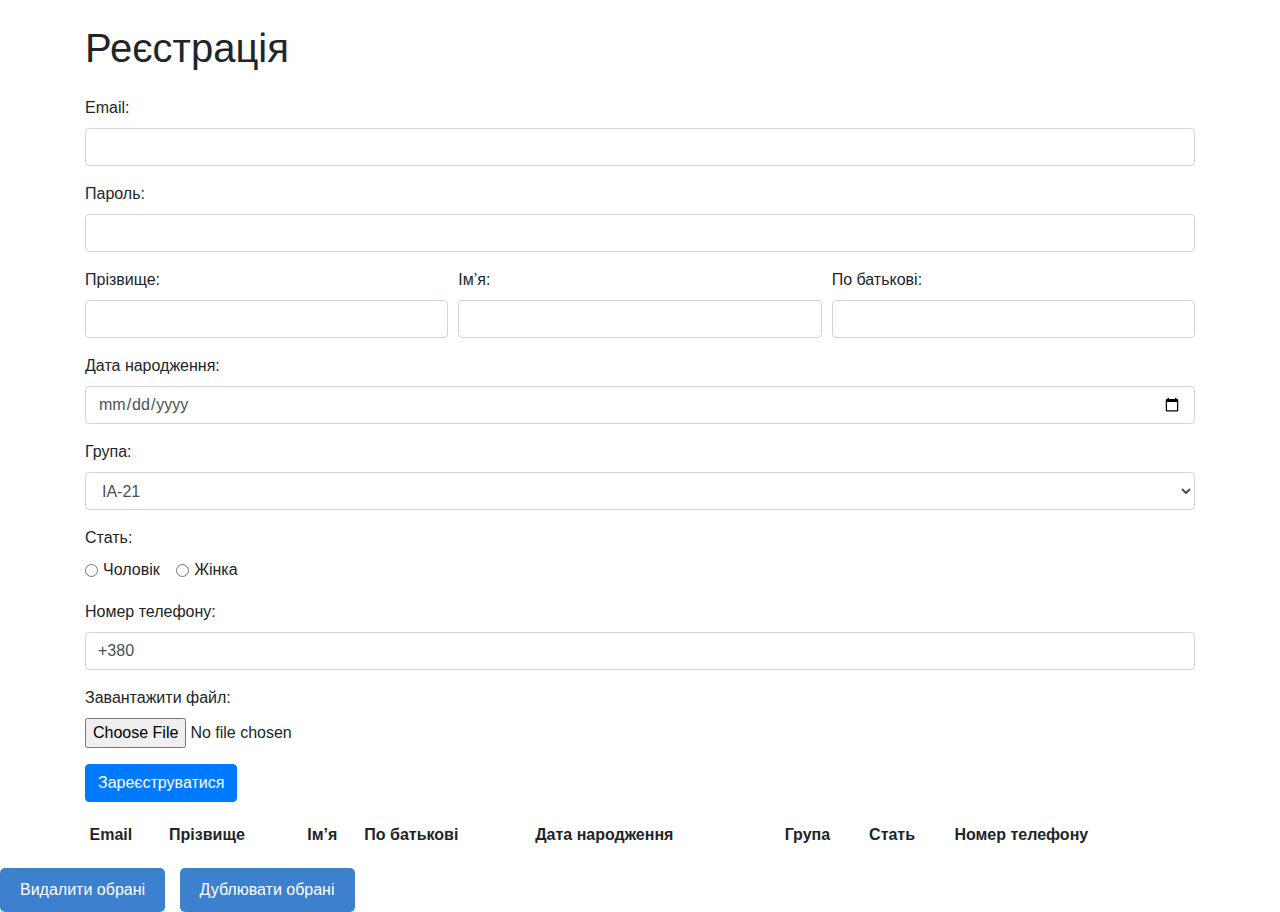
<file: lab6/register.html>
<!DOCTYPE html>
<html>
<head>
  <meta charset="UTF-8" />
    <meta name="viewport" content="width=device-width, initial-scale=1.0" />
  <title>Реєстрація</title>
  <link
      rel="stylesheet"
      href="https://maxcdn.bootstrapcdn.com/bootstrap/4.5.2/css/bootstrap.min.css"
    />
  <link rel="stylesheet" type="text/css" href="styleregister.css">
</head>
<body>
  <div class="container">
    <h1 class="mt-4">Реєстрація</h1>
    <div id="registration-container" class="mt-4">
      <form id="registration-form">
        <div class="form-group">
          <label for="email">Email:</label>
          <input type="email" class="form-control" id="email" required />
        </div>

        <div class="form-group">
          <label for="password">Пароль:</label>
          <input
            type="password"
            class="form-control"
            id="password"
            required
          />
        </div>

        <div class="form-row">
          <div class="form-group col-md-4">
            <label for="last-name">Прізвище:</label>
            <input type="text" class="form-control" id="last-name" required />
          </div>
          <div class="form-group col-md-4">
            <label for="first-name">Ім’я:</label>
            <input
              type="text"
              class="form-control"
              id="first-name"
              required
            />
          </div>
          <div class="form-group col-md-4">
            <label for="middle-name">По батькові:</label>
            <input
              type="text"
              class="form-control"
              id="middle-name"
              required
            />
          </div>
        </div>

        <div class="form-group">
          <label for="birth-date">Дата народження:</label>
          <input type="date" class="form-control" id="birth-date" required max="2023-10-23" />
        </div>
        

        <div class="form-group">
          <label for="group">Група:</label>
          <select class="form-control" id="group">
            <option value="group1">ІА-21</option>
            <option value="group2">ІА-22</option>
            <option value="group3">ІА-23</option>
            <option value="group4">ІА-24</option>
          </select>
        </div>

        <div class="form-group">
          <label>Стать:</label><br />
          <div class="form-check form-check-inline">
            <input
              class="form-check-input"
              type="radio"
              id="gender-male"
              name="gender"
              value="male"
            />
            <label class="form-check-label" for="gender-male">Чоловік</label>
          </div>
          <div class="form-check form-check-inline">
            <input
              class="form-check-input"
              type="radio"
              id="gender-female"
              name="gender"
              value="female"
            />
            <label class="form-check-label" for="gender-female">Жінка</label>
          </div>
        </div>

        <div class="form-group">
          <label for="phone">Номер телефону:</label>
          <input
            type="tel"
            class="form-control"
            id="phone"
            required
            pattern="\+380[0-9]{9}"
            value="+380"
          />
        </div>

        <div class="form-group">
          <label for="file">Завантажити файл:</label>
          <input type="file" class="form-control-file" id="file" />
        </div>

        <button type="submit" class="btn btn-primary">Зареєструватися</button>
      </form>
    </div>


  <div id="error-message"></div>
  <div class="table-responsive"></div>
    <table id="data-table">
      <thead>
        <tr>
          <th></th>
          <th>Email</th>
          <th>Прізвище</th>
          <th>Ім’я</th>
          <th>По батькові</th>
          <th>Дата народження</th>
          <th>Група</th>
          <th>Стать</th>
          <th>Номер телефону</th>
        </tr>
      </thead>
      <tbody></tbody>
    </table>
  </div>
  <div class="button-container">
    <button id="delete-selected">Видалити обрані</button>
    <button id="duplicate-selected">Дублювати обрані</button>
  </div>
  <script src="script.js"></script>
</body>
</html>
</file>
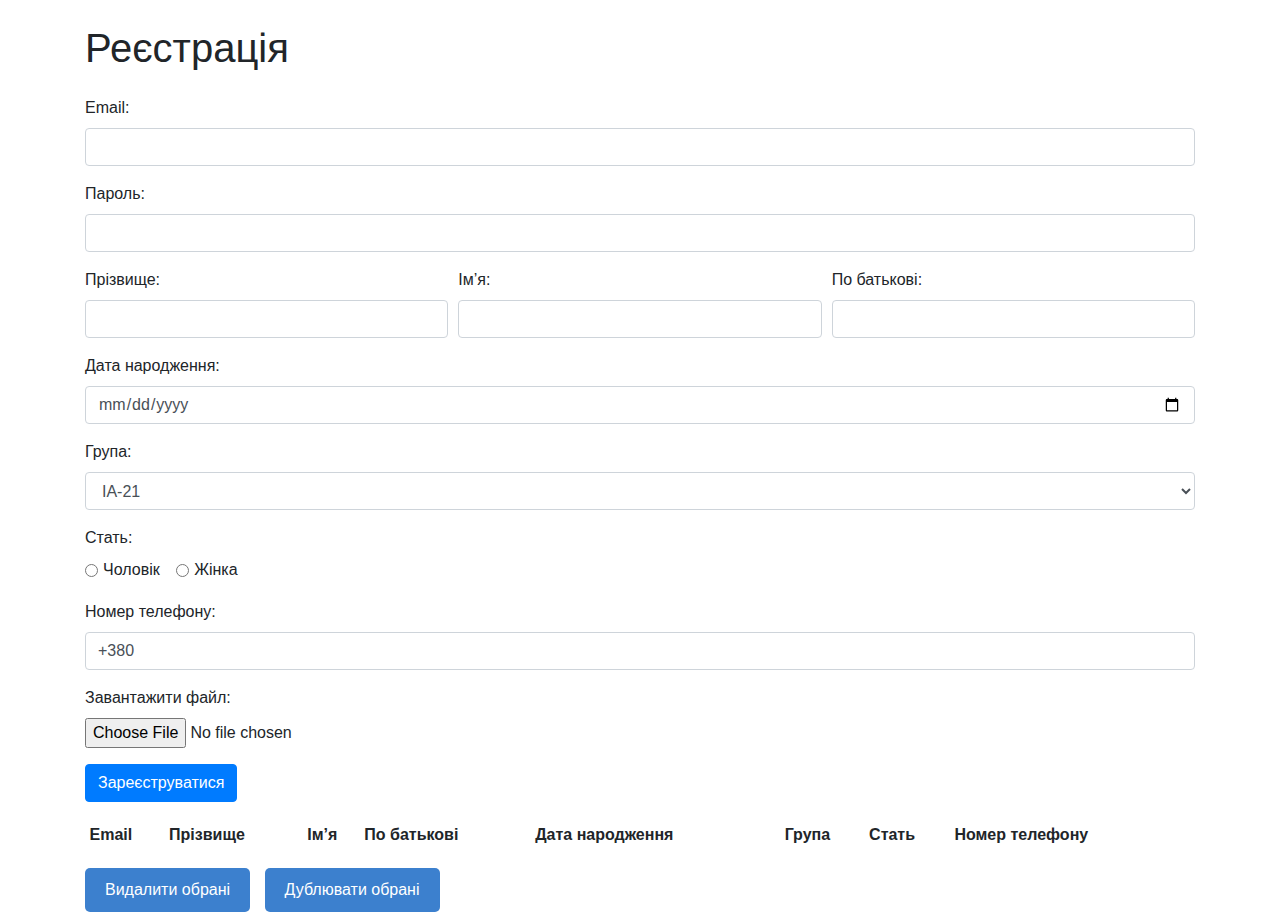
<file: lab6/register1.html>
<!DOCTYPE html>
<html>
<head>
  <meta charset="UTF-8" />
  <meta name="viewport" content="width=device-width, initial-scale=1.0" />
  <title>Реєстрація</title>
  <link rel="stylesheet" type="text/css" href="styleregister.css">
  <link
      rel="stylesheet"
      href="https://maxcdn.bootstrapcdn.com/bootstrap/4.5.2/css/bootstrap.min.css"
  />
</head>
<body>
  <div class="container">
    <h1 class="mt-4">Реєстрація</h1>
    <div id="registration-container" class="mt-4">
      <form id="registration-form">
        <div class="form-group">
          <label for="email">Email:</label>
          <input type="email" class="form-control" id="email" required />
        </div>

        <div class="form-group">
          <label for="password">Пароль:</label>
          <input
            type="password"
            class="form-control"
            id="password"
            required
          />
        </div>

        <div class="form-row">
          <div class="form-group col-md-4">
            <label for="last-name">Прізвище:</label>
            <input type="text" class="form-control" id="last-name" required />
          </div>
          <div class="form-group col-md-4">
            <label for="first-name">Ім’я:</label>
            <input
              type="text"
              class="form-control"
              id="first-name"
              required
            />
          </div>
          <div class="form-group col-md-4">
            <label for="middle-name">По батькові:</label>
            <input
              type="text"
              class="form-control"
              id="middle-name"
              required
            />
          </div>
        </div>

        <div class="form-group">
          <label for="birth-date">Дата народження:</label>
          <input type="date" class="form-control" id="birth-date" required />
        </div>

        <div class="form-group">
          <label for="group">Група:</label>
          <select class="form-control" id="group">
            <option value="group1">ІА-21</option>
            <option value="group2">ІА-22</option>
            <option value="group3">ІА-23</option>
            <option value="group4">ІА-24</option>
          </select>
        </div>

        <div class="form-group">
          <label>Стать:</label><br />
          <div class="form-check form-check-inline">
            <input
              class="form-check-input"
              type="radio"
              id="gender-male"
              name="gender"
              value="male"
            />
            <label class="form-check-label" for="gender-male">Чоловік</label>
          </div>
          <div class="form-check form-check-inline">
            <input
              class="form-check-input"
              type="radio"
              id="gender-female"
              name="gender"
              value="female"
            />
            <label class="form-check-label" for="gender-female">Жінка</label>
          </div>
        </div>

        <div class="form-group">
          <label for="phone">Номер телефону:</label>
          <input
            type="tel"
            class="form-control"
            id="phone"
            required
            pattern="\+380[0-9]{9}"
            value="+380"
          />
        </div>

        <div class="form-group">
          <label for="file">Завантажити файл:</label>
          <input type="file" class="form-control-file" id="file" />
        </div>

        <button type="submit" class="btn btn-primary">Зареєструватися</button>
      </form>
    </div>

  <div id="error-message"></div>

  <table id="data-table">
    <thead>
      <tr>
        <th></th>
        <th>Email</th>
        <th>Прізвище</th>
        <th>Ім’я</th>
        <th>По батькові</th>
        <th>Дата народження</th>
        <th>Група</th>
        <th>Стать</th>
        <th>Номер телефону</th>
      </tr>
    </thead>
    <tbody></tbody>
  </table>

  <button id="delete-selected">Видалити обрані</button>
  <button id="duplicate-selected">Дублювати обрані</button>
  <script src="https://code.jquery.com/jquery-3.5.1.slim.min.js"></script>
  <script src="https://cdn.jsdelivr.net/npm/@popperjs/core@2.9.3/dist/umd/popper.min.js"></script>
  <script src="https://maxcdn.bootstrapcdn.com/bootstrap/4.5.2/js/bootstrap.min.js"></script>
  <script src="script.js"></script>
</body>
</html>
</file>
<file: lab6/styleregister.css>
/* Стилізуємо контейнер для форми та таблиці */
#container {
    width: 80%; /* Ширина контейнера */
    margin: 0 auto; /* Горизонтальне центрування */
    padding: 20px; /* Відступи від країв */
    background-color: #f2f2f2; /* Колір фону контейнера */
    border: 1px solid #ccc; /* Рамка контейнера */
    border-radius: 5px; /* Закруглені кути контейнера */
  }
  body {
    background-image: url('https://images.wallpaperscraft.ru/image/single/tsvety_sakura_pattern_139321_1280x720.jpg'); /* Замініть 'your-image.jpg' на шлях до вашої картинки */
    background-size: cover; /* Масштабуємо фонову картинку на всю сторінку */
    background-attachment: fixed; /* Робимо фон фіксованим */
  }
  
  /* Стилізуємо кнопки для таблиці */
  #delete-selected,
  #duplicate-selected {
    background-color: rgb(60, 128, 206); /* Колір фону кнопок */
    color: #fff; /* Колір тексту на кнопках */
    padding: 10px 20px; /* Відступи всередині кнопок */
    border: none; /* Видаляємо рамку */
    border-radius: 5px; /* Закруглені кути кнопок */
    cursor: pointer; /* Змінюємо курсор на показник при наведенні */
    margin-right: 10px; /* Відступ між кнопками */
  }
  
  #delete-selected:hover,
  #duplicate-selected:hover {
    background-color: #3b77ca; /* Колір фону кнопок при наведенні */
  }
  
  /* Стилізуємо форму */
  #registration-form {
    display: block; /* Блоковий елемент */
  }
  
  /* Стилізуємо кнопки форми */
  #registration-form input[type="submit"] {
    background-color: #ff97e8; /* Колір фону кнопки */
    color: #fff; /* Колір тексту на кнопці */
    padding: 10px 20px; /* Відступи всередині кнопки */
    border: none; /* Видаляємо рамку */
    border-radius: 5px; /* Закруглені кути кнопки */
    cursor: pointer; /* Змінюємо курсор на показник при наведенні */
  }
  
  /* Стилізуємо таблицю та кнопки */
  #data-table {
    width: 100%; /* Розтягуємо таблицю на всю ширину контейнера */
    margin-top: 20px; /* Відступи від верхнього краю таблиці */
  }
  
  #delete-selected,
  #duplicate-selected {
    margin-top: 20px; /* Відступи між кнопками та таблицею */
  }
</file>
